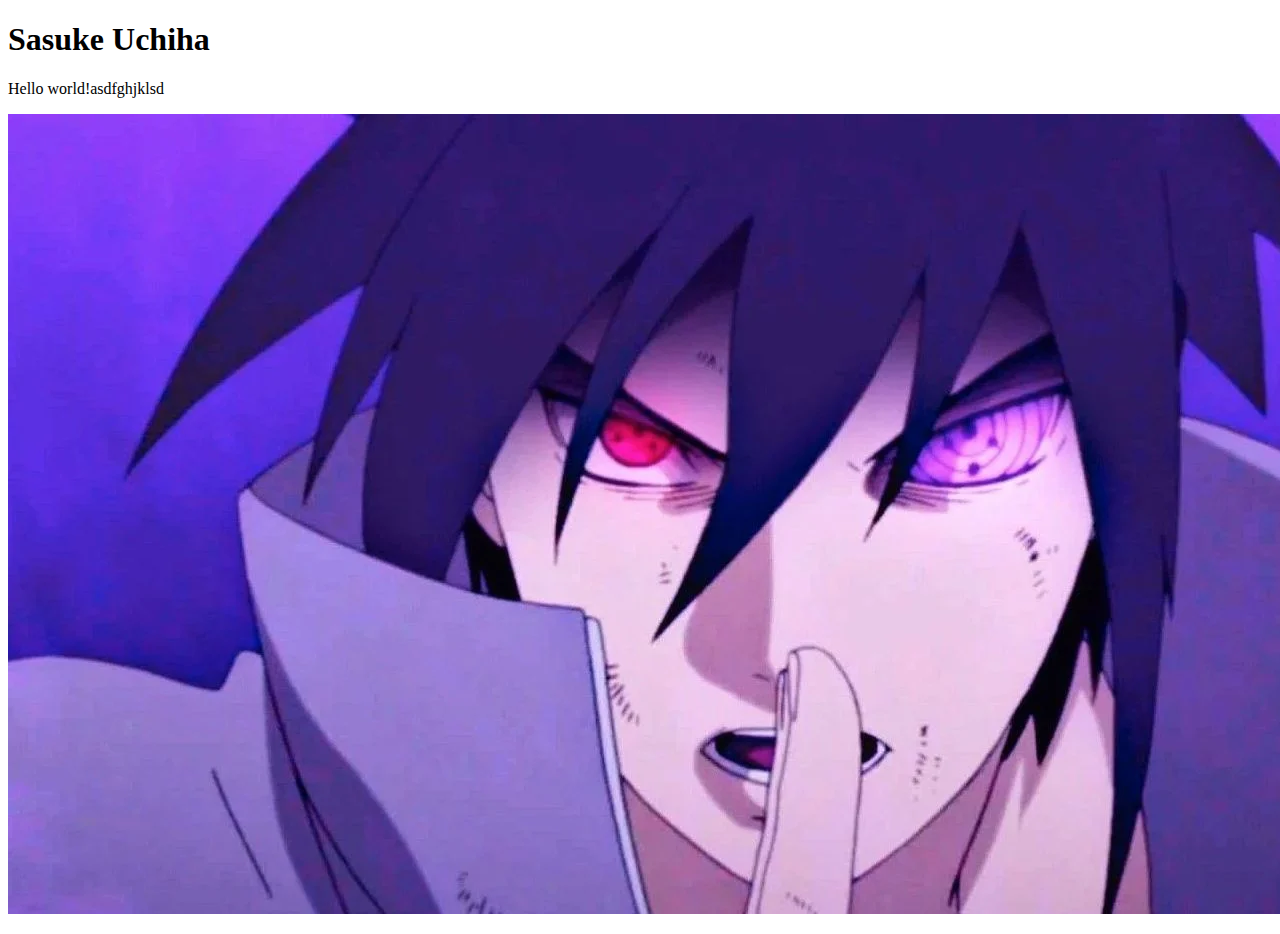
<file: cv1/index.html>
<!DOCTYPE html>
<html lang="en">
<head>
    <meta charset="UTF-8">
    <title>Title</title>
</head>

<body>
<h1>Sasuke Uchiha</h1>

<p>
    Hello world!asdfghjklsd
</p>
<img src="sasuke.png">

<p class="Ahoj"></p>
</body>
</html>
</file>
